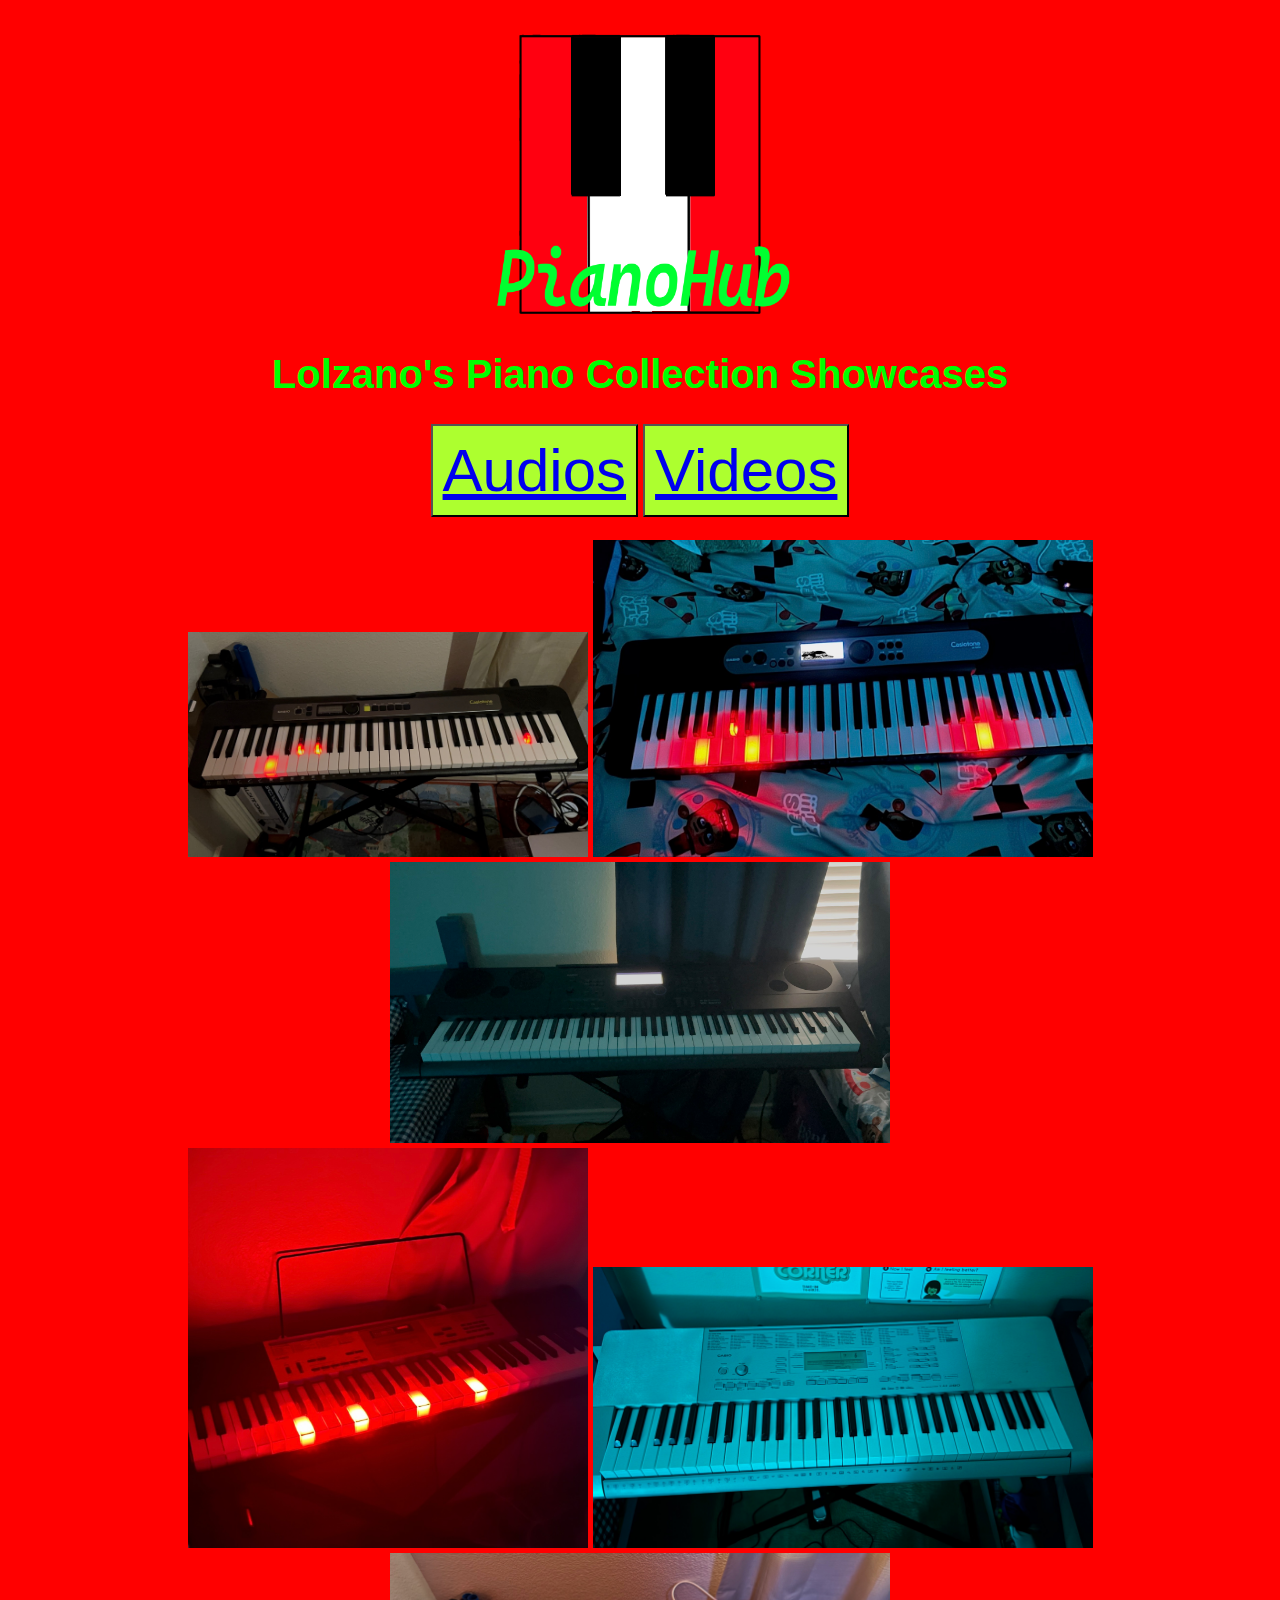
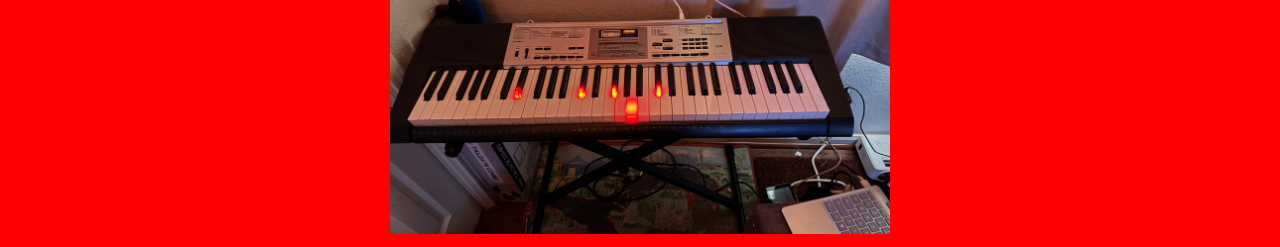
<file: index.html>
<!DOCTYPE html>
<html>
    <head>
        <title>PianoHub</title>
        <link rel="icon" type="image/png" href="PianoHub Icon.png">
    </head>

    <body>
        <link rel="stylesheet" href="style.css">
        <!--<h1 class="text" class="large-header"><b>PianoHub</b></h1>-->
        <img src="PianoHub logo.png" width="300"><br>
        <style>
            h1{
                font-family: 'Lucida Sans', 'Lucida Sans Regular', 'Lucida Grande', 'Lucida Sans Unicode', Geneva, Verdana, sans-serif;
            }
        </style>
        <h1 class="text">Lolzano's Piano Collection Showcases</h1>
        <style>
            a{
                font-family: 'Lucida Sans', 'Lucida Sans Regular', 'Lucida Grande', 'Lucida Sans Unicode', Geneva, Verdana, sans-serif;
            }
        </style>
        <button class="btn btn-audio"><a href="audio.html">Audios</a></button>
        <button class="btn btn-video"><a href="video.html">Videos</a></button><br>
        <br>
        <img src="casiotone LK-S250.JPG" width="400">
        <img src="casiotone LK-S450.jpg" width="500">
        <img src="casio WK6600.JPG" width="500"><br>
        <img src="casio LK-175.jpg" width="400" height="400">
        <img src="casio LK-280.jpg" width="500">
        <img src="lk175 againn.jpg" width="500"><br>
    </body>
</html>
</file>
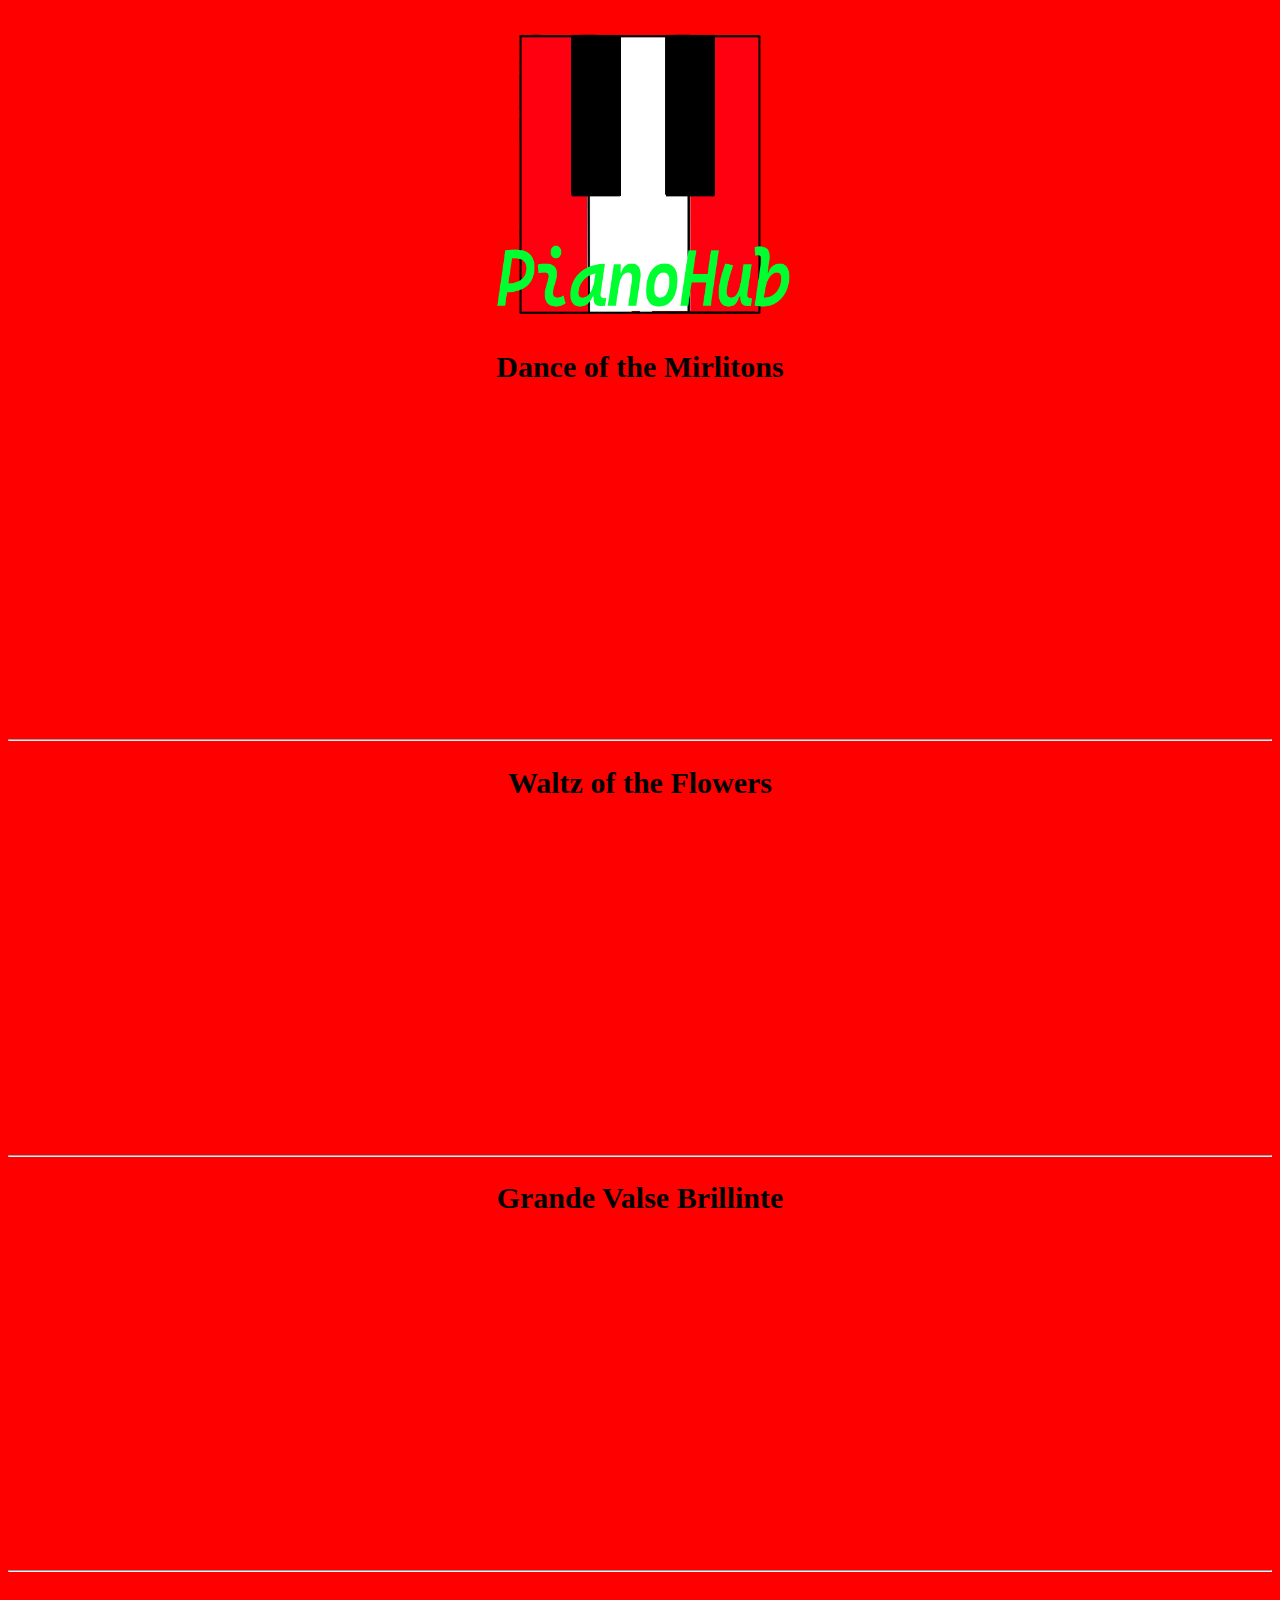
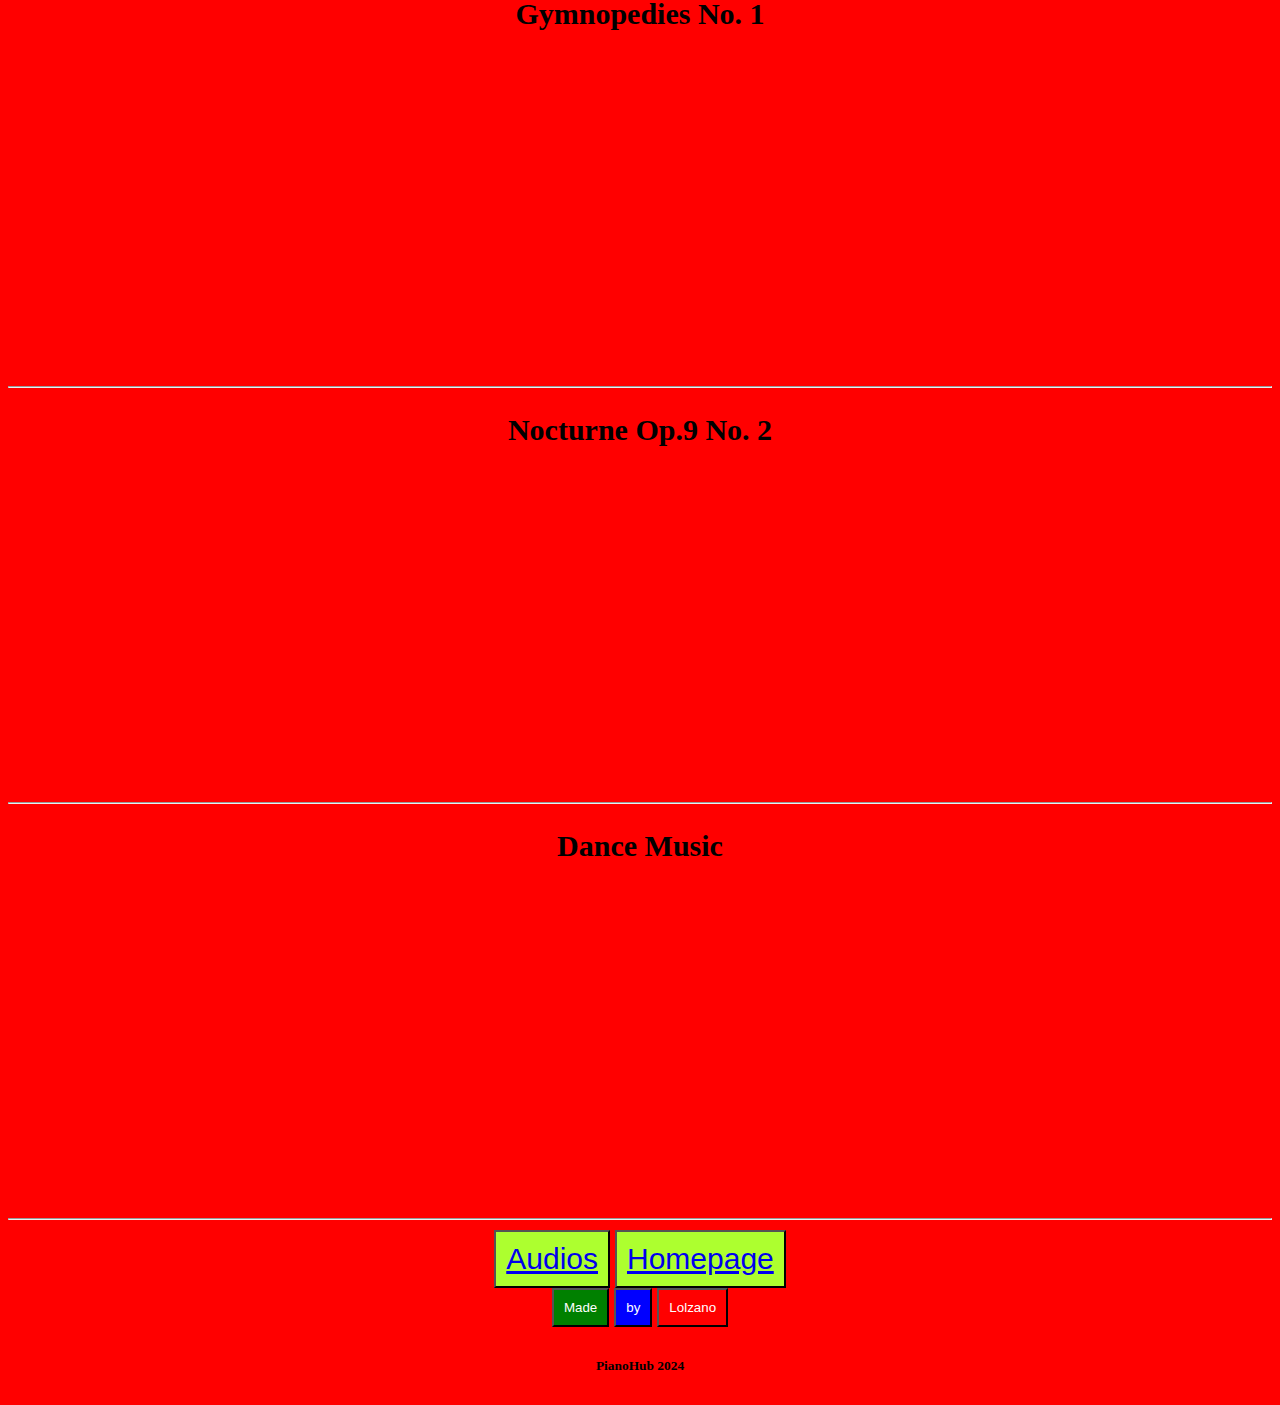
<file: video.html>
<!DOCTYPE html>
<html>
    <head>
        <title>PianoHub Video</title>
        <link rel="icon" type="image/png" href="PianoHub Icon.png">
    </head>

    <body>
        <link rel="stylesheet" href="styleVideo.css">
        <!--<h1 class="text" class="large-header"><b>PianoHub</b></h1>-->
        <img src="PianoHub logo.png" width="300"><br>
        <h2>Dance of the Mirlitons</h2>
        <iframe width="560" height="315" src="https://www.youtube.com/embed/dRo-Bs7hXqA?si=FYUmPyAG6mlX0rdh" 
        title="YouTube video player" frameborder="0" allow="accelerometer; autoplay; clipboard-write; encrypted-media; 
        gyroscope; picture-in-picture; web-share" referrerpolicy="strict-origin-when-cross-origin" allowfullscreen></iframe>
        <hr>
        <h2>Waltz of the Flowers</h2>
        <iframe width="560" height="315" src="https://www.youtube.com/embed/FR6quaRImEs?si=3OJVUJXJCpcxRS3D" 
        title="YouTube video player" frameborder="0" allow="accelerometer; autoplay; clipboard-write; encrypted-media; 
        gyroscope; picture-in-picture; web-share" referrerpolicy="strict-origin-when-cross-origin" allowfullscreen></iframe>
        <hr>
        <h2>Grande Valse Brillinte</h2>
        <iframe width="560" height="315" src="https://www.youtube.com/embed/df6kVaEYGYE?si=uoYb4wpz25nN-AgM" 
        title="YouTube video player" frameborder="0" allow="accelerometer; autoplay; clipboard-write; encrypted-media; 
        gyroscope; picture-in-picture; web-share" referrerpolicy="strict-origin-when-cross-origin" allowfullscreen></iframe>
        <hr>
        <h2>Gymnopedies No. 1</h2>
        <iframe width="560" height="315" src="https://www.youtube.com/embed/LL0dMKSzAAA?si=u0RRqjH7HZ0xgC8x" 
        title="YouTube video player" frameborder="0" allow="accelerometer; autoplay; clipboard-write; encrypted-media; 
        gyroscope; picture-in-picture; web-share" referrerpolicy="strict-origin-when-cross-origin" allowfullscreen></iframe>
        <hr>
        <h2>Nocturne Op.9 No. 2</h2>
        <iframe width="560" height="315" src="https://www.youtube.com/embed/anR7Zm3N6_s?si=6G4QzwZ3G36HEUqk" 
        title="YouTube video player" frameborder="0" allow="accelerometer; autoplay; clipboard-write; encrypted-media; 
        gyroscope; picture-in-picture; web-share" referrerpolicy="strict-origin-when-cross-origin" allowfullscreen></iframe>
        <hr>
        <h2>Dance Music</h2>
        <iframe width="560" height="315" src="https://www.youtube.com/embed/ay52uCg0Wyk?si=KyZ2iUCAzz7ca7Z1" 
        title="YouTube video player" frameborder="0" allow="accelerometer; autoplay; clipboard-write; encrypted-media; 
        gyroscope; picture-in-picture; web-share" referrerpolicy="strict-origin-when-cross-origin" allowfullscreen></iframe>
        <hr>
        <style>
            a{
                font-family: 'Lucida Sans', 'Lucida Sans Regular', 'Lucida Grande', 'Lucida Sans Unicode', Geneva, Verdana, sans-serif;
            }
        </style>
        <button class="btn btn-audio"><a href="audio.html">Audios</a></button>
        <button class="btn btn-home"><a href="index.html">Homepage</a></button><br>
        <button class="btn btn-1">
            Made
        </button>
        <button class="btn btn-2">
            by
        </button>
        <button class="btn btn-3">
            Lolzano
        </button>
        <h6>PianoHub 2024</h6>
    </body>
</html>
</file>
<file: style.css>
.text {
    color: rgb(0, 255, 0);
}

body {
    background-color: rgb(255, 0, 0);
    margin-top: 20px;
    font-size: 20px;
    text-align: center;
}

.btn {
    padding: 10px;
    color: white;
}

.btn-1 { background-color: green; }
.btn-2 { background-color: blue; }
.btn-3 { background-color: red; }

.btn-video { background-color: greenyellow; 
             font-size: 60px;}
.btn-audio { background-color: greenyellow; 
             font-size: 60px;}

.large-header {
    font-size: 100px;
}
</file>
<file: styleVideo.css>
.text {
    color: rgb(0, 255, 0);
}

body {
    background-color: rgb(255, 0, 0);
    margin-top: 20px;
    font-size: 20px;
    text-align: center;
}

.btn {
    padding: 10px;
    color: white;
}

.btn-1 { background-color: green; }
.btn-2 { background-color: blue; }
.btn-3 { background-color: red; }

.btn-home { background-color: greenyellow; 
    font-size: 30px;}
.btn-audio { background-color: greenyellow; 
    font-size: 30px;}

.large-header {
    font-size: 100px;
}
</file>
